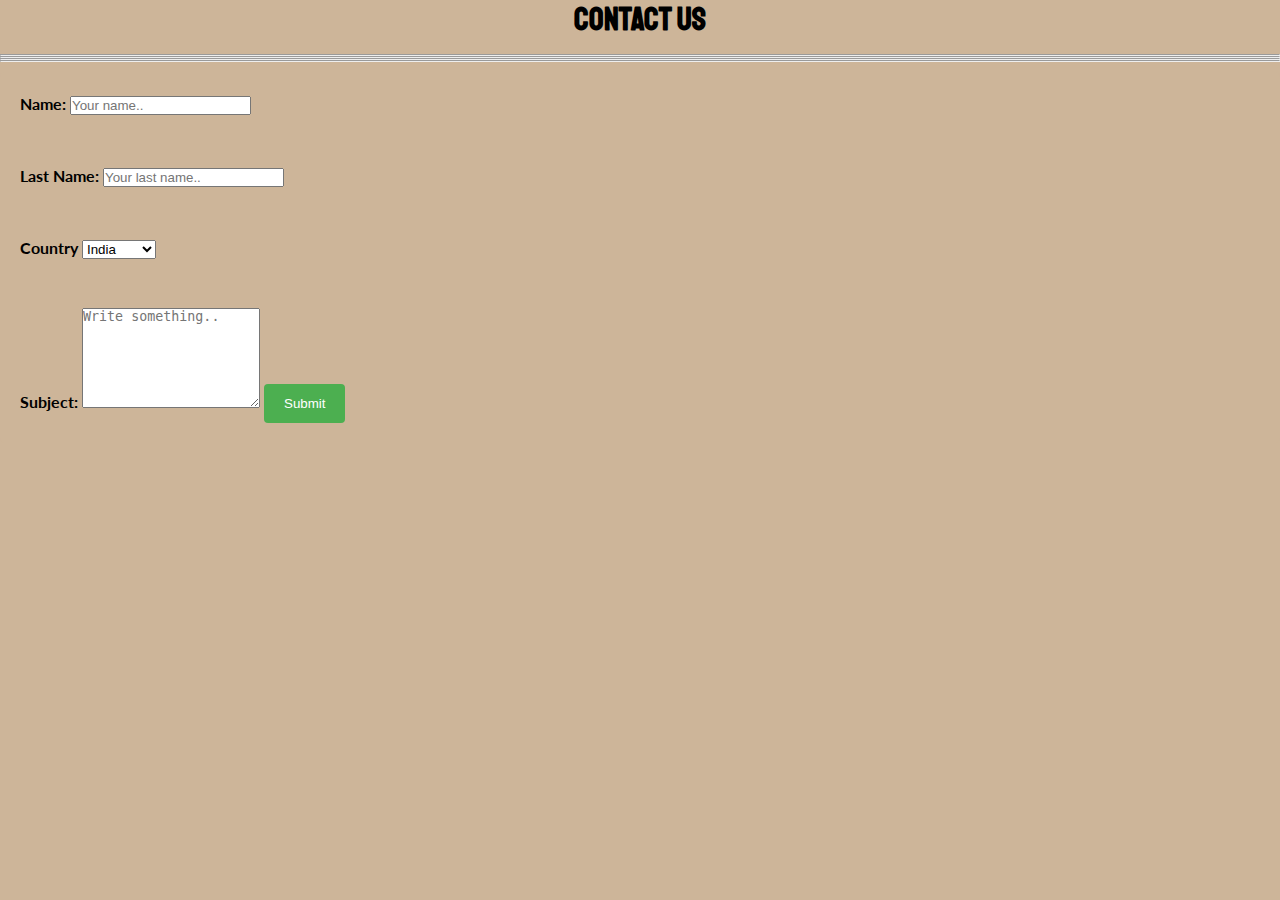
<file: contact.html>
<!DOCTYPE html>
<html lang="en">
<head>
    <meta charset="UTF-8">
    <meta name="viewport" content="width=device-width, initial-scale=1.0">
    <title>Document</title>
    
  <link rel="stylesheet" href="./CSS/style.css">
  <link rel="stylesheet" href="./CSS/style.css">
  <link rel="stylesheet" media = 'screen and (max-width: 768px)' href="./CSS/mobile.css">
  <link href="https://fonts.googleapis.com/css?family=Lato|Staatliches&display=swap" rel="stylesheet">
  <link rel="shortcut icon" type="image/x-icon" href="favicon.ico">
</head>
<body style="background-color:#CDB599FF;">
  <div class="container3">
  <h1 style="background-color:#CDB599FF;">CONTACT US</h1>
  </div>  
  <hr><hr><hr><hr>
    <div class="container2">
        <form action="action_page.php">
      
          <label for="fname"><strong> Name:</strong></label>
          <input type="text" id="fname" name="firstname" placeholder="Your name.."><br><br><br>
      
          <label for="lname"><strong>Last Name:</strong></label>
          <input type="text" id="lname" name="lastname" placeholder="Your last name.."><br><br><br>
      
          <label for="country"><strong>Country</strong></label>
          <select id="country" name="country">
            <option value="India">India</option>
            <option value="australia">Australia</option>
            <option value="canada">Canada</option>
            <option value="usa">USA</option>
          </select><br><br><br>
      
          <label for="subject"><strong>Subject:</strong></label>
          <textarea id="subject" name="subject" placeholder="Write something.." style="height:100px"></textarea>
      
          <input type="submit" value="Submit">
      
        </form>
      </div>
</body>
</html>
</file>
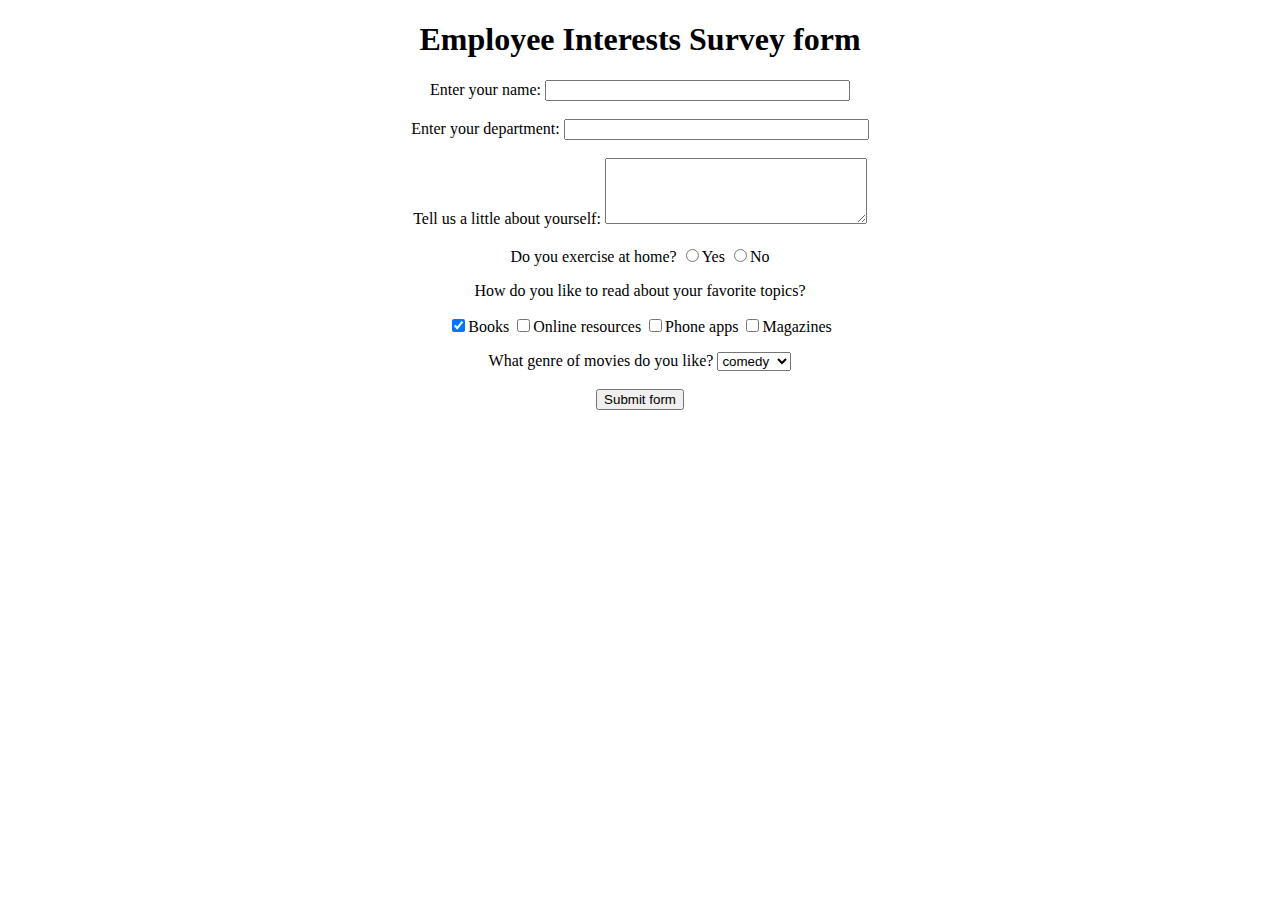
<file: employee.html>
<!DOCTYPE HTML>
<!-- This is how HTML comments look like -->
<html>
<!-- the title will appear on the page-->
<head>
<title>Employee Interests Survey</title>
</head>
<body>
<!-- as it is a survey form, we will need to submit the details, hence we use form -->
<!-- We can give absolute url, or relative url like /nextpage.jsp, and specify POST or GET method -->
<form action="http://google.co.in">
<!-- If we remove this, every thing will move to the left of the page-->
<div align="center">
<!--Adds a heading to the form-->
<h1>Employee Interests Survey form</h1>
Enter your name:
<!-- Input type text for small texts, specify size -->
<input type="text" name="UserName" size=35 maxlength=35 value="">
<!--Adds spaces - remove and see what happens -->
</br></br>
Enter your department:
<input type="text" name="Deptt" size=35 maxlength=35 value=""> </br> </br>
Tell us a little about yourself:
<!-- For writing lot of text like descriptions with text wrapping,
if you dont want text wrapping, you can add wrap = "off" (horizontal scrollbar -->
<textarea name="Comments" cols=30 rows=4></textarea> </br> </br>
Do you exercise at home?
<!-- Radio buttons help you choose one out of the many values -->
<input type="radio" name="exe" value=1 >Yes
<input type="radio" name="exe" value=2>No
</p>
How do you like to read about your favorite topics?
<p>
<!--Checkbox lets you select multiple options -->
<input type="checkbox" name="Books" checked>Books
<input type="checkbox" name="Web">Online resources
<input type="checkbox" name="Phone">Phone apps
<input type="checkbox" name="Magazines">Magazines
</p>
What genre of movies do you like?
<!--Select box lets you choose one of the multiple dropdown options-->
<select name="moviepref" ><option>
<option value=1 selected = "true">comedy
<option value=2 >romance
<option value=3 >thriller
<option value=4 >horror
<option value=5 >biopic
</select>
</br></br>
<!--submits the information entered in the form by the user -->
<input type=submit value="Submit form">
</div>
</form>
</body>
</html>
</file>
<file: CSS/style.css>
:root{
  --primary-color: #c72727;
  --secondary-color: #f99500;
  --light-color: #f1f1f1;
  --dark-color: #333;
  --max-width: 1100px;
}
.category{
  --sports-color: #f99500;
  --ent-color: #a66bbe;
  --tech-color: #009cff;
}
*{
  margin: 0;
  padding: 0;
  box-sizing: border-box;
}
body{
  font-family: 'Lato', sans-serif;
  line-height: 1.5;
  background: var(--light-color);
}
a{
  color: var(--dark-color);
  text-decoration: none;
}
ul{
  list-style: none;
}
p{
  margin: 0.5rem 0;
}
img{
  width: 100%;
}
h1,h2,h3,h4,h5,h6{
  font-family: 'Staatliches', cursive;
  margin-bottom: .75rem;
  line-height: 1.3;
}

/* Utilities */
.container{
  max-width: var(--max-width);
  margin: auto;
  padding: 0 2rem;
  overflow: hidden;
}
.category{
  display: inline-block;
  color: #fff;
  font-size: 0.55rem;
  text-transform: uppercase;
  padding: 0.4rem 0.6rem;
  border-radius: 15px;
  margin-bottom: 0.5rem;
}
.category-sports{
  background: var(--sports-color);
}
.category-ent{
  background: var(--ent-color);
}
.category-tech{
  background: var(--tech-color);
}
.btn{
  display: inline-block;
  border: none;
  background: var(--dark-color);
  color: #fff;
  padding: 0.5rem 1.5rem;
}
.btn-light{
  background: var(--light-color);
  color: var(--dark-color);
}
.btn-primary{
  background: var(--primary-color);
}
.btn-secondary{
  background: var(--secondary-color);
}
.btn:hover{
  opacity: 0.9;
}
.btn-block{
  display: block;
  width: 100%;
  text-align: center;
}
.card{
  background: #fff;
  padding: 1rem;
}
.bg-dark{
  background: var(--dark-color);
  color: #fff;
}
.bg-primary{
  background: var(--primary-color);
  color: #fff;
}
.bg-secondary{
  background: var(--secondary-color);
  color: #fff;
}
.bg-dark h1,
.bg-dark h2,
.bg-dark h3,
.bg-dark a,
.bg-primary h1,
.bg-primary h2,
.bg-primary h3,
.bg-primary a,
.bg-secondary h1,
.bg-secondary h2,
.bg-secondary h3
.bg-secondary a{
  color: #fff;
}
.py-1{
  padding: 1.5rem 0;
}
.py-2{
  padding: 2rem 0;
}
.py-3{
  padding: 3rem 0;
}
.p-1{
  padding: 1.5rem;
}
.p-2{
  padding: 2rem;
}
.p-3{
  padding: 3rem;
}

.list li{
  padding-bottom: 0.5rem;
  margin-bottom: 0.5rem;
  border-bottom: #555 dotted 1px;
  width: 90%;
}
.list li a:hover{
  color: var(--primary-color) !important;
}
.page-container{
  display: grid;
  grid-template-columns: 5fr 2fr;
  margin: 2rem 0;
  grid-gap: 1.5rem;
}
.page-container > *:first-child{
  grid-row: 1 / span 3;
}
.l-heading{
  font-size: 2rem;
}

/* Navigation Bar */
#main-nav{
  background: #fff;
  position: sticky;
  top: 0;
  z-index: 2;
}
#main-nav .container{
  display: grid;
  grid-template-columns: 6fr 3fr 2fr;
  padding: 1rem;
  align-items: center;
}
#main-nav .logo{
  width: 180px;
}
#main-nav ul{
  justify-self: end;
  display: flex;
}
#main-nav ul li a{
  padding: 0.75rem;
  font-weight: bold;
}
#main-nav ul li a.current{
  border-bottom: 4px solid var(--primary-color);
}
#main-nav ul li a:hover{
  background: var(--light-color);
  color: var(--dark-color);
}
#main-nav .social{
  justify-self: center;
}
#main-nav .social i{
  color: #777;
  margin-right: 0.5rem;
}

/* Showcase */
#showcase{
  color: #fff;
  background: var(--dark-color);
  padding: 2rem;
  position: relative;
}
#showcase:before{
  content: '';
  background: url('../img/featured.jpg') no-repeat center center/cover;
  position: absolute;
  top: 0;
  left: 0;
  width: 100%;
  height: 100%;
  opacity: 0.4;
}
#showcase .showcase-container{
  display: grid;
  grid-template-columns: repeat(2,1fr);
  justify-content: center;
  align-items: center;
  height: 50vh;
}
#showcase .showcase-content{
  z-index: 1;
}
#showcase .showcase-content p {
  margin-bottom: 1rem;
}

/* Articles */
#home-articles .articles-container{
  display: grid;
  grid-template-columns: repeat(3, 1fr);
  grid-gap: 1rem;
}
#home-articles .articles-container > *:first-child,
#home-articles .articles-container > *:last-child{
  display: grid;
  grid-template-columns: 	repeat(2, 1fr);
  grid-gap: 1rem;
  grid-column: span 2;
  align-items: center;
}
#home-articles .articles-container > *:last-child{
  grid-column: span 2;
}
#article .meta{
  display: flex;
  justify-content: space-between;
  align-items: center;
  background: #eee;
  padding: 0.5rem; 
}
#article .meta .category{
  margin-top: 0.4rem;
}

/* Footer */
#main-footer{
  background: var(--dark-color);
  color: #fff;
}
#main-footer img{
  width: 150px;
}
#main-footer a{
  color: #fff;
}
#main-footer .footer-container{
  display: grid;
  grid-template-columns: repeat(4, 1fr);
  grid-gap: 1rem;
}
#main-footer .footer-container > *:last-child{
  background: #444;
  grid-column: 1 / span 4;
  padding: 0.5rem;
  text-align: center;
  font-size: 0.8rem;
}
#main-footer .footer-container input[type='email']{
  width: 90%;
  padding: 0.5rem;
  margin-bottom: 0.5rem;
}
#main-footer .footer-container input[type='submit']{
  width: 90%;
}

.container2{
  background-color:#CDB599FF;
  width: 100%; /* Full width */
  padding: 12px; /* Some padding */ 
  border-radius: 10px; /* Rounded borders */
  box-sizing: border-box; /* Make sure that padding and width stays in place */
  margin-top: 10px; /* Add a top margin */
  margin-bottom: 16px; /* Bottom margin */
  resize: vertical; /* Allow the user to vertically resize the textarea (not horizontally) */
}

/* Style the submit button with a specific background color etc */
input[type=submit] {
  background-color: #4CAF50;
  color: white;
  padding: 12px 20px;
  border: none;
  border-radius: 4px;
  cursor: pointer;
}
input[type=submit]:hover {
  background-color: #45a049;
}

/* Add a background color and some padding around the form */
.container2 {
  border-radius: 5px;
  padding: 20px;
}
.container3{
  text-align: center;
  background-color:black;
}
ul{
  text-align: center;
}
</file>
<file: CSS/mobile.css>
/* Navigation bar */
 #main-nav .social{
  display: none;
}
#main-nav .container{
  grid-template-columns: 1fr;
  grid-gap: 1.2rem;
}
#main-nav ul,
#main-nav .logo{
  justify-self: center;
}
#main-nav ul li a{
  padding: 0.5rem;
}

/* Articles */
#home-articles .articles-container{
  grid-template-columns: repeat(2, 1fr);
}
#home-articles .articles-container > *:first-child{
  grid-template-columns: 1fr;
  grid-column: 1;
}
#home-articles .articles-container > *:last-child{
  grid-template-columns: 1fr;
  grid-column: 1;
}

@media(max-width: 600px){
  /* Articles Grid */
  #showcase .showcase-container,
  #home-articles .articles-container,
  #main-footer .footer-container{
    grid-template-columns: 1fr;
  }
  /* Footer */
  #main-footer .footer-container > *:last-child{
    grid-column: 1;
  }
  #main-footer .footer-container > *:first-child,
  #main-footer .footer-container > *:nth-child(2){
    border-bottom: #444 dotted 1px;
    padding-bottom: 1rem;
  }
  /* About and Article Page */
  .page-container{
    grid-template-columns: 1fr;
  }
}
#container2{
  background-color: #008891;
  width: 100%; /* Full width */
  padding: 12px; /* Some padding */ 
  border: 1px solid #ccc; /* Gray border */
  border-radius: 4px; /* Rounded borders */
  box-sizing: border-box; /* Make sure that padding and width stays in place */
  margin-top: 6px; /* Add a top margin */
  margin-bottom: 16px; /* Bottom margin */
  resize: vertical; /* Allow the user to vertically resize the textarea (not horizontally) */
}

/* Style the submit button with a specific background color etc */
input[type=submit] {
  background-color: #4CAF50;
  color: white;
  padding: 12px 20px;
  border: none;
  border-radius: 4px;
  cursor: pointer;
}

/* When moving the mouse over the submit button, add a darker green color */
input[type=submit]:hover {
  background-color: #45a049;
}

/* Add a background color and some padding around the form */
#container2 {
  border-radius: 5px;
  background-color: #f2f2f2;
  padding: 20px;
}
</file>
